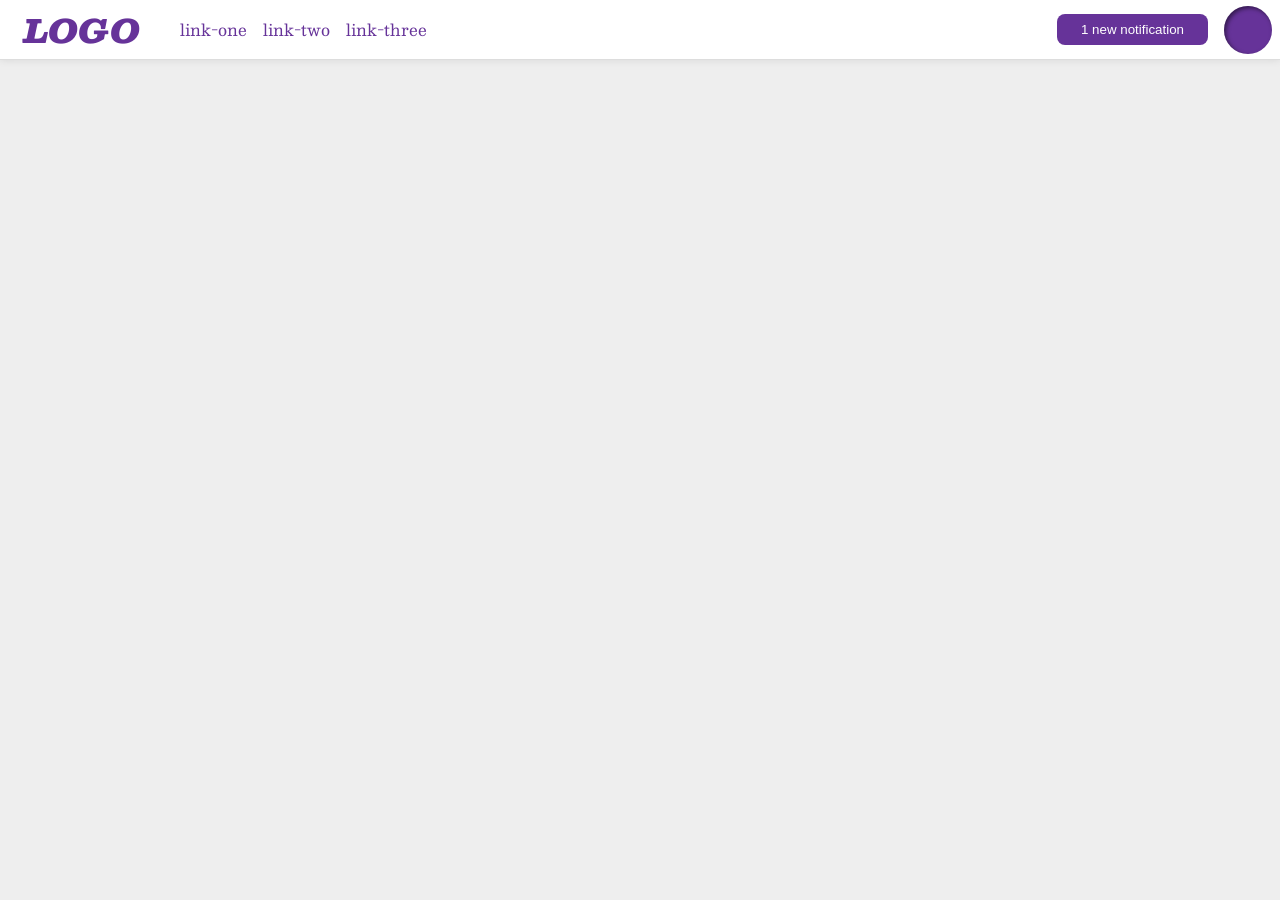
<file: foundations/flex/03-flex-header-2/index.html>
<!DOCTYPE html>
<html lang="en">
  <head>
    <meta charset="UTF-8">
    <meta http-equiv="X-UA-Compatible" content="IE=edge">
    <meta name="viewport" content="width=device-width, initial-scale=1.0">
    <title>Flex Header 2</title>
    <link rel="stylesheet" href="style.css">
  </head>
  <body>
    <div class="header">
      <div class="left-side">
        <div class="logo">
          LOGO
        </div>
        <ul class="links">
          <li><a href="https://google.com">link-one</a></li>
          <li><a href="https://google.com">link-two</a></li>
          <li><a href="https://google.com">link-three</a></li>
        </ul>
      </div>
      <div class="right-side">
        <button class="notifications">
          1 new notification
        </button>
        <div class="profile-image"></div>
      </div>
    </div>
  </body>
</html>
</file>
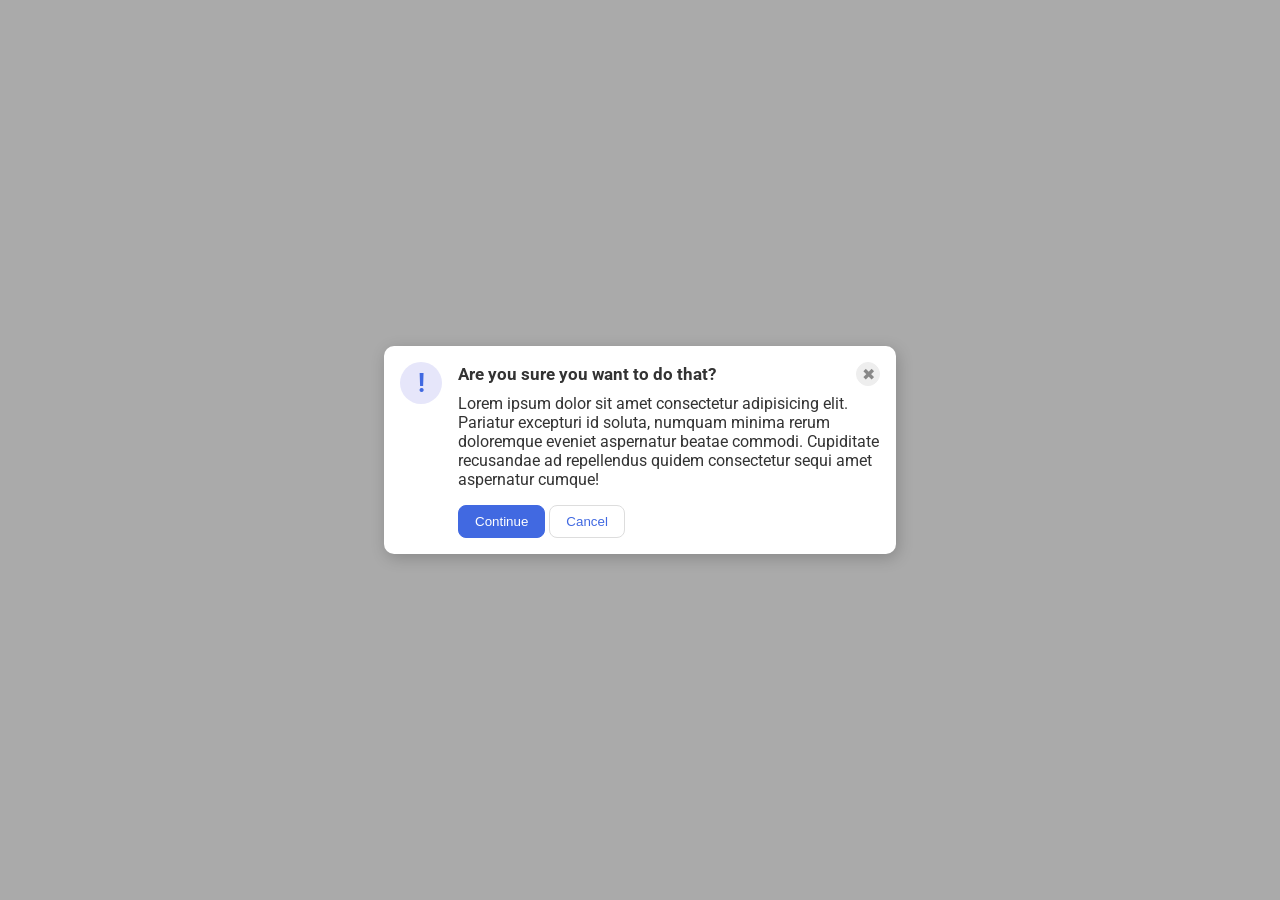
<file: foundations/flex/05-flex-modal/index.html>
<!DOCTYPE html>
<html lang="en">
  <head>
    <meta charset="UTF-8">
    <meta http-equiv="X-UA-Compatible" content="IE=edge">
    <meta name="viewport" content="width=device-width, initial-scale=1.0">
    <link rel="stylesheet" href="style.css">
    <title>Modal</title>
  </head>
  <body>
    <div class="modal">
      <div class="icon">!</div>
      <div class="container">
        <div class="header">Are you sure you want to do that?
          <button class="close-button">✖</button>
        </div>
        <div class="text">Lorem ipsum dolor sit amet consectetur adipisicing elit. Pariatur excepturi id soluta, numquam minima rerum doloremque eveniet aspernatur beatae commodi. Cupiditate recusandae ad repellendus quidem consectetur sequi amet aspernatur cumque!</div>
        <button class="continue">Continue</button>
        <button class="cancel">Cancel</button>
      </div>
    </div>
  </body>
</html>
</file>
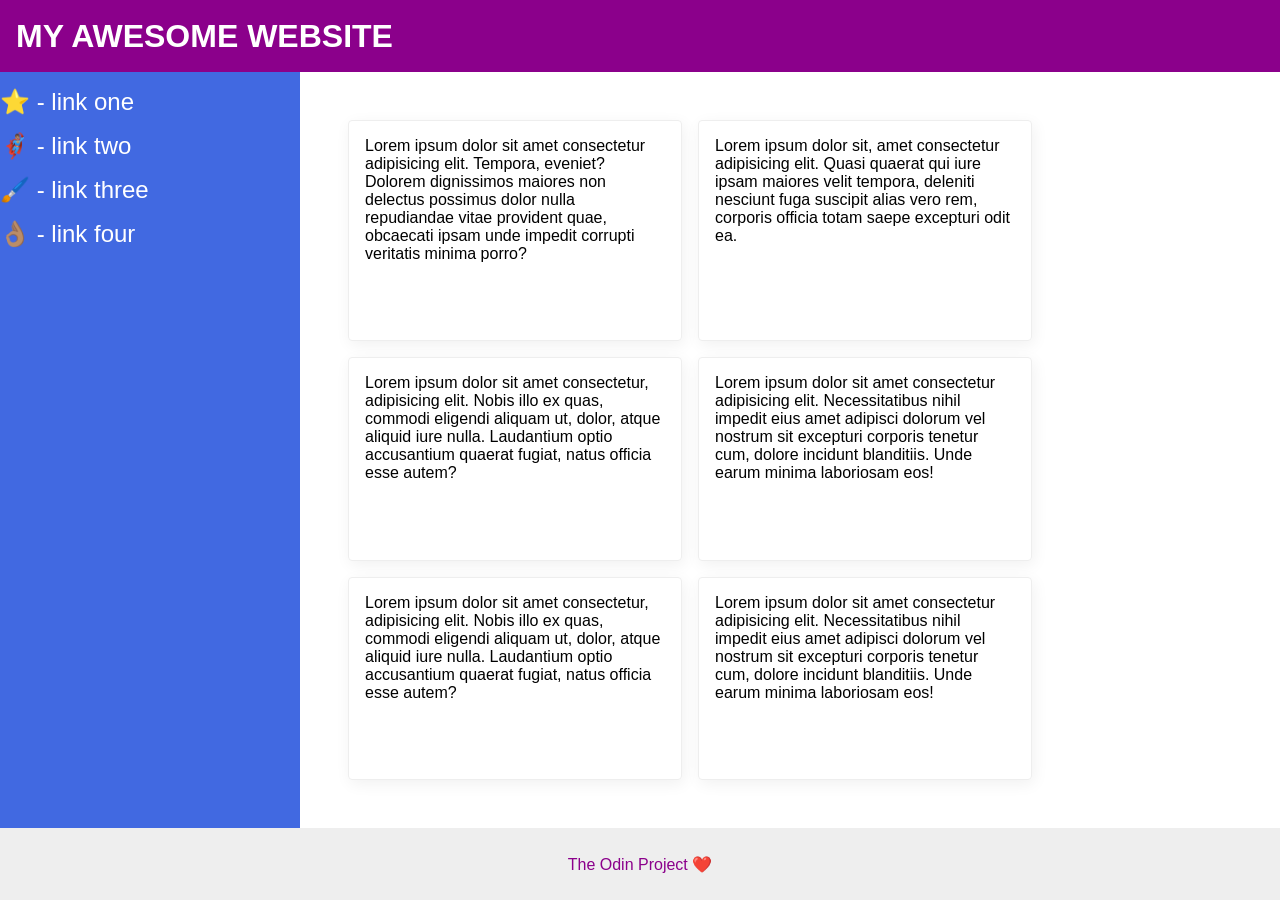
<file: foundations/flex/07-flex-layout-2/index.html>
<!DOCTYPE html>
<html lang="en">
  <head>
    <meta charset="UTF-8">
    <meta http-equiv="X-UA-Compatible" content="IE=edge">
    <meta name="viewport" content="width=device-width, initial-scale=1.0">
    <title>The Holy Grail</title>
    <link rel="stylesheet" href="style.css">
  </head>
  <body>
    <div class="header">
      MY AWESOME WEBSITE
    </div>
    
    <div class="para">
      <div class="sidebar">
        <ul>
          <li class="first-row"><a href="#">⭐ - link one</a></li>
          <li><a href="#">🦸🏽‍♂️ - link two</a></li>
          <li><a href="#">🖌️ - link three</a></li>
          <li><a href="#">👌🏽 - link four</a></li>
        </ul>
      </div>
      <div class="all-cards">
        <div class="card">Lorem ipsum dolor sit amet consectetur adipisicing elit. Tempora, eveniet? Dolorem dignissimos maiores non delectus possimus dolor nulla repudiandae vitae provident quae, obcaecati ipsam unde impedit corrupti veritatis minima porro?</div>
        <div class="card">Lorem ipsum dolor sit, amet consectetur adipisicing elit. Quasi quaerat qui iure ipsam maiores velit tempora, deleniti nesciunt fuga suscipit alias vero rem, corporis officia totam saepe excepturi odit ea.</div>
        <div class="card">Lorem ipsum dolor sit amet consectetur, adipisicing elit. Nobis illo ex quas, commodi eligendi aliquam ut, dolor, atque aliquid iure nulla. Laudantium optio accusantium quaerat fugiat, natus officia esse autem?</div>
        <div class="card">Lorem ipsum dolor sit amet consectetur adipisicing elit. Necessitatibus nihil impedit eius amet adipisci dolorum vel nostrum sit excepturi corporis tenetur cum, dolore incidunt blanditiis. Unde earum minima laboriosam eos!</div>
        <div class="card">Lorem ipsum dolor sit amet consectetur, adipisicing elit. Nobis illo ex quas, commodi eligendi aliquam ut, dolor, atque aliquid iure nulla. Laudantium optio accusantium quaerat fugiat, natus officia esse autem?</div>
        <div class="card">Lorem ipsum dolor sit amet consectetur adipisicing elit. Necessitatibus nihil impedit eius amet adipisci dolorum vel nostrum sit excepturi corporis tenetur cum, dolore incidunt blanditiis. Unde earum minima laboriosam eos!</div>
      </div>
    </div>
    
    <div class="footer">
      The Odin Project ❤️
    </div>
  </body>
</html>
</file>
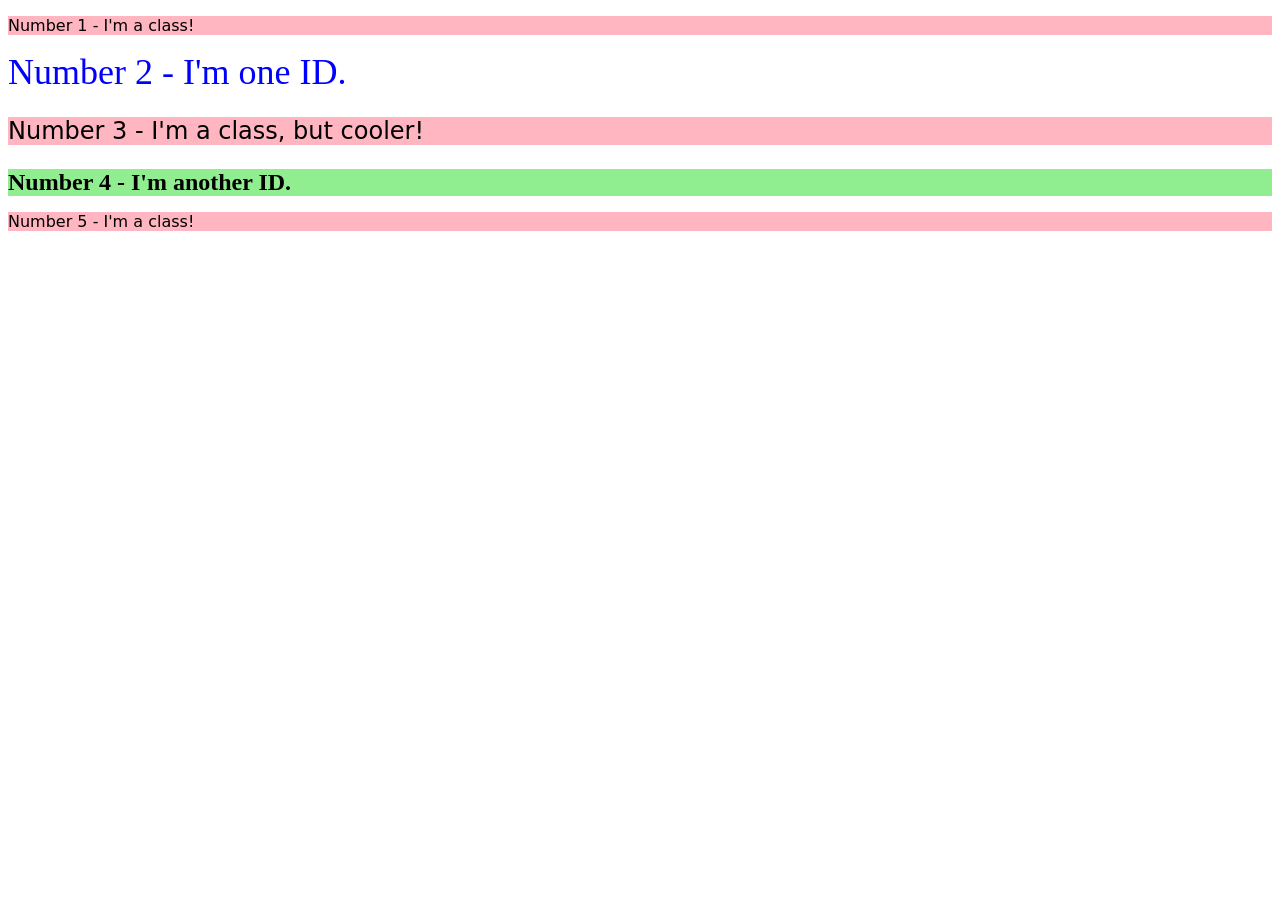
<file: foundations/intro-to-css/02-class-id-selectors/index.html>
<!DOCTYPE html>
<html lang="en">
  <head>
    <meta charset="UTF-8">
    <meta http-equiv="X-UA-Compatible" content="IE=edge">
    <meta name="viewport" content="width=device-width, initial-scale=1.0">
    <title>Class and ID Selectors</title>
    <link rel="stylesheet" href="style.css">
  </head>
  <body>
    <p class="cool-class">Number 1 - I'm a class!</p>
    <div id="my-id">Number 2 - I'm one ID.</div>
    <p class="cool-class cooler">Number 3 - I'm a class, but cooler!</p>
    <div id="another-id" class="cooler">Number 4 - I'm another ID.</div>
    <p class="cool-class">Number 5 - I'm a class!</p>
  </body>
</html>
</file>
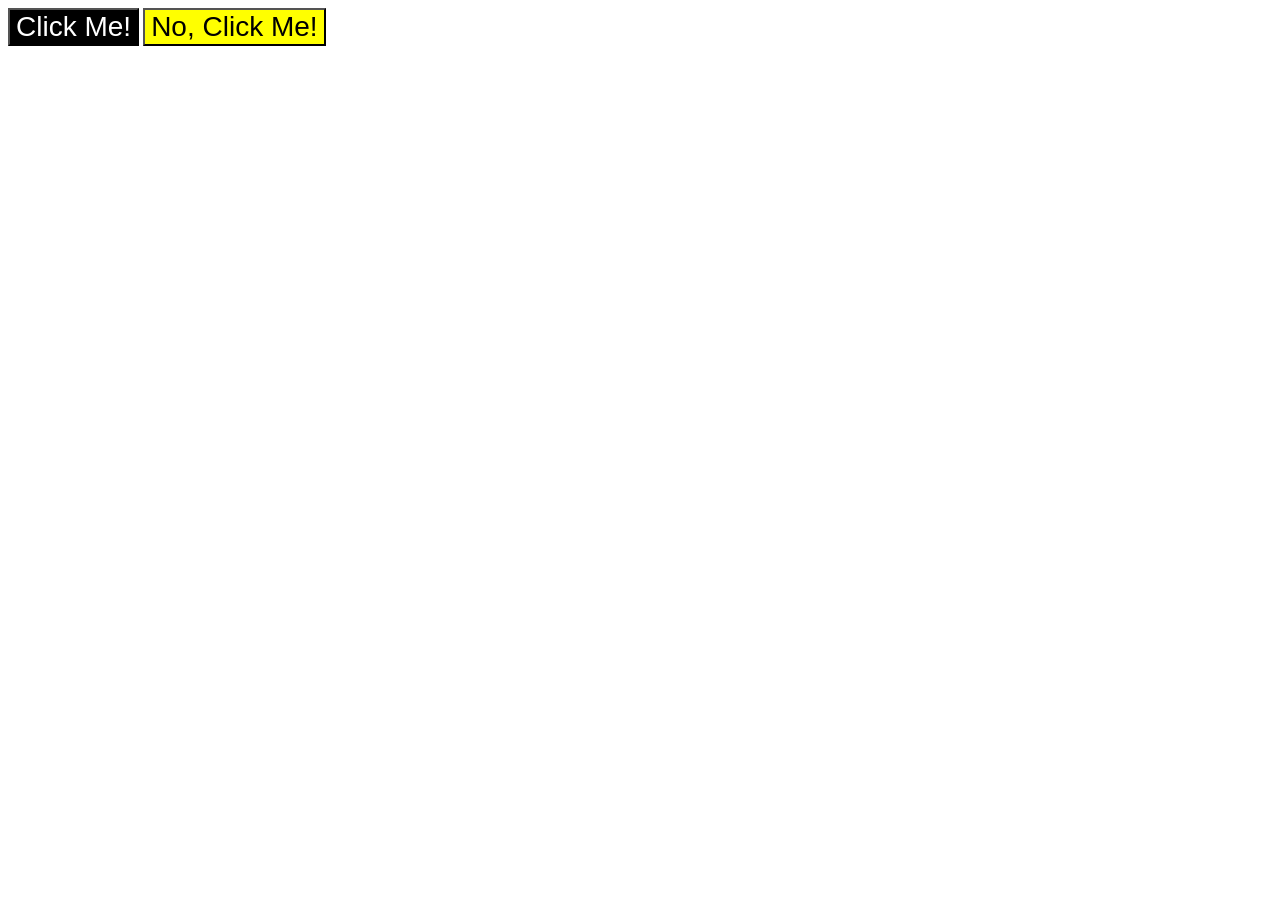
<file: foundations/intro-to-css/03-grouping-selectors/index.html>
<!DOCTYPE html>
<html lang="en">
  <head>
    <meta charset="UTF-8">
    <meta http-equiv="X-UA-Compatible" content="IE=edge">
    <meta name="viewport" content="width=device-width, initial-scale=1.0">
    <title>Grouping Selectors</title>
    <link rel="stylesheet" href="style.css">
  </head>
  <body>
    <button class="both" id="blackbox">Click Me!</button>
    <button class="both" id="whitebox">No, Click Me!</button>
  </body>
</html>
</file>
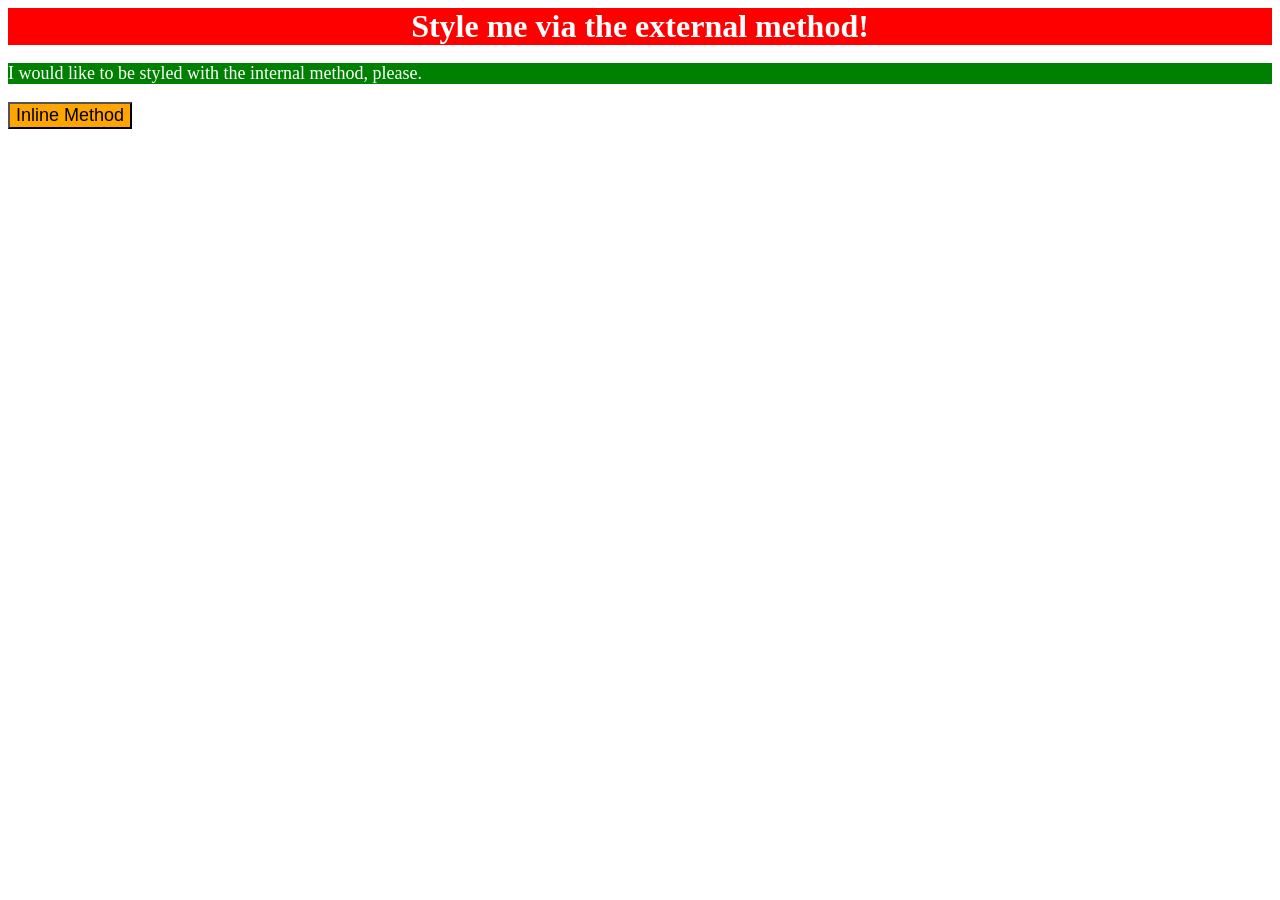
<file: foundations/intro-to-css/01-css-methods/index-external-css.html>
<!DOCTYPE html>
<html lang="en">
  <head>
    <meta charset="UTF-8">
    <meta http-equiv="X-UA-Compatible" content="IE=edge">
    <meta name="viewport" content="width=device-width, initial-scale=1.0">
    <!--This line links the external CSS file to this HTML document. The "href" attribute specifies the path to the CSS file.-->
    <link rel="stylesheet" href="style.css">
    <title>Methods for Adding CSS</title>
  </head>
  <body>
    <div>Style me via the external method!</div>
    <p>I would like to be styled with the internal method, please.</p>
    <button>Inline Method</button>
  </body>
</html>
</file>
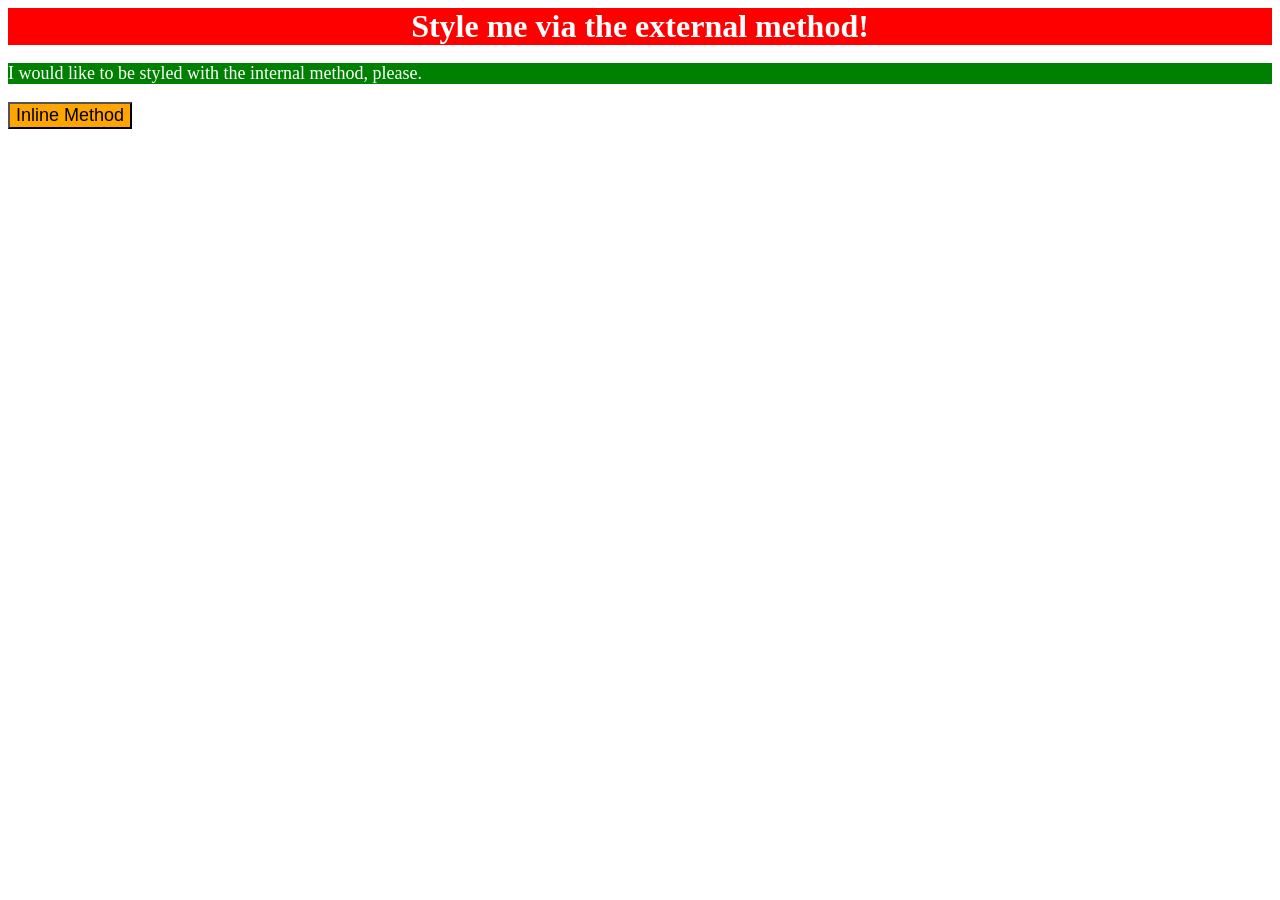
<file: foundations/intro-to-css/01-css-methods/index-inline-css.html>
<!DOCTYPE html>
<html lang="en">
  <head>
    <meta charset="UTF-8">
    <meta http-equiv="X-UA-Compatible" content="IE=edge">
    <meta name="viewport" content="width=device-width, initial-scale=1.0">
    <title>Methods for Adding CSS</title>
  </head>
  <body>
    <div style="background-color: red; color: white; font-size: 32px; text-align: center; font-weight: bold;">Style me via the external method!</div>
    <p style="background-color: green; color: white; font-size: 18px;">I would like to be styled with the internal method, please.</p>
    <button style="background-color: orange; font-size: 18px;">Inline Method</button>
  </body>
</html>
</file>
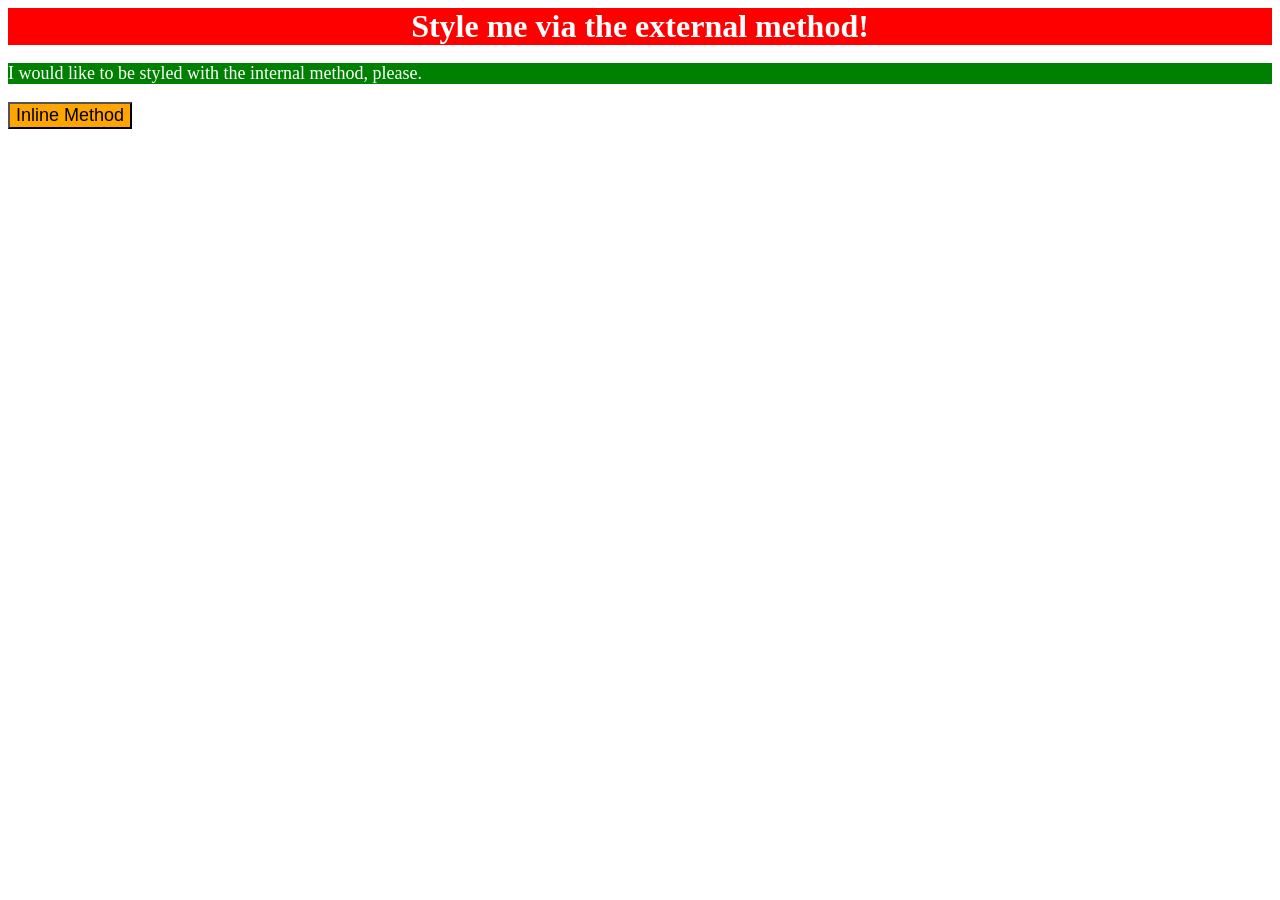
<file: foundations/intro-to-css/01-css-methods/index-internal-css.html>
<!DOCTYPE html>
<html lang="en">
  <head>
    <meta charset="UTF-8">
    <meta http-equiv="X-UA-Compatible" content="IE=edge">
    <meta name="viewport" content="width=device-width, initial-scale=1.0">
    <title>Methods for Adding CSS</title>
    <style>
      /* Style for div */
      div {
        background-color: red;      /* red background */
        color: white;               /* white text */
        font-size: 32px;            /* large text */
        text-align: center;         /* center aligned */
        font-weight: bold;          /* bold text */
      }

      /* Style for paragraph */
      p {
        background-color: green;    /* green background */
        color: white;               /* white text */
        font-size: 18px;            /* medium text */
      }

      /* Style for button */
      button {
        background-color: orange;   /* orange background */
        font-size: 18px;            /* medium text */
      }

    </style>
  </head>
  <body>
    <div>Style me via the external method!</div>
    <p>I would like to be styled with the internal method, please.</p>
    <button>Inline Method</button>
  </body>
</html>
</file>
<file: foundations/flex/03-flex-header-2/style.css>
/* this is some magical font-importing.  
you'll learn about it later. */
@import url('https://fonts.googleapis.com/css2?family=Besley:ital,wght@0,400;1,900&display=swap');

body {
  margin: 0;
  background: #eee;
  font-family: Besley, serif;
}

.header {
  background: white;
  border-bottom: 1px solid #ddd;
  box-shadow: 0 0 8px rgba(0,0,0,.1);
}

.profile-image {
  background: rebeccapurple;
  box-shadow: inset 2px 2px 4px rgba(0,0,0,.5);
  border-radius: 50%;
  width: 48px;
  height: 48px;
}

.logo {
  color: rebeccapurple;
  font-size: 32px;
  font-weight: 900;
  font-style: italic;
}

button {
  border: none;
  border-radius: 8px;
  background: rebeccapurple;
  color: white;
  padding: 8px 24px;
}

a {
  /* this removes the line under our links */
  text-decoration: none;
  color: rebeccapurple;
}

ul {
  list-style-type: none;
}

.header {
  display: flex;
  justify-content: space-between;
  align-items: center;
  padding-left: 8px;
  padding-right: 8px;
}

.left-side {
  display: flex;
  justify-content: flex-start;
  margin-left: 16px;
  align-items: center;
  margin-right: 16px;
}

ul {
  display: flex;
  gap: 16px;
  flex-shrink: 0;
  align-items: center;
}

.right-side {
  display: flex;
  gap: 16px;
  flex-shrink: 0;
  align-items: center;
  margin-left: 16px;
}
</file>
<file: foundations/flex/05-flex-modal/style.css>
@import url('https://fonts.googleapis.com/css2?family=Roboto:wght@400;700&display=swap');

html, body {
  height: 100%;
}

body {
  font-family: Roboto, sans-serif;
  margin: 0;
  background: #aaa;
  color: #333;
  /* I'll give you this one for free lol */
  display: flex;
  align-items: center;
  justify-content: center;
}

.modal {
  background: white;
  width: 480px;
  border-radius: 10px;
  box-shadow: 2px 4px 16px rgba(0,0,0,.2);
}

.icon {
  color: royalblue;
  font-size: 26px;
  font-weight: 700;
  background: lavender;
  width: 42px;
  height: 42px;
  border-radius: 50%;
  display: flex;
  align-items: center;
  justify-content: center;
}

.close-button {
  background: #eee;
  border-radius: 50%;
  color: #888;
  font-weight: 400;
  font-size: 16px;
  height: 24px;
  width: 24px;
  display: flex;
  align-items: center;
  justify-content: center;
  border: 1px solid #eee;
  padding: 0;
}

button {
  cursor: pointer;
  padding: 8px 16px;
  border-radius: 8px;
}

button.continue {
  background: royalblue;
  border: 1px solid royalblue;
  color: white;
}

button.cancel {
  background: white;
  border: 1px solid #ddd;
  color: royalblue;
}

/* Solution */

.modal {
  padding: 16px;
  display: flex;
  gap: 16px;
}

.icon {
  flex-shrink: 0;
}

.header {
  display: flex;
  align-items: center;
  justify-content: space-between;
  font-weight: 700;
  font-size: 17px;
  margin-bottom: 8px;
}

.text {
  margin-bottom: 16px;
}
</file>
<file: foundations/flex/07-flex-layout-2/style.css>
body {
  font-family: -apple-system, BlinkMacSystemFont, 'Segoe UI', Roboto, Oxygen, Ubuntu, Cantarell, 'Open Sans', 'Helvetica Neue', sans-serif;
  margin: 0;
  min-height: 100vh;
}

.header {
  height: 72px;
  background: darkmagenta;
  color: white;
}

.footer {
  height: 72px;
  background: #eee;
  color: darkmagenta;
}

.sidebar {
  width: 300px;
  background: royalblue;
  box-sizing: border-box;
}

.card {
  border: 1px solid #eee;
  box-shadow: 2px 4px 16px rgba(0,0,0,.06);
  border-radius: 4px;
}

/* Solution */

body {
  display: flex;
  flex-direction: column;
}

.para {
  display: flex;
  flex-grow: 1;
  padding: 0%;
  margin: 0%;
  justify-content: space-between;
  flex-grow: 1;
}

.header {
  display: flex;
  align-items: center;
  font-size: 32px;
  font-weight: 900;
  padding-left: 16px;
}

.footer {
  display: flex;
  justify-content: center;
  align-items: center;
}

.sidebar {
  flex-shrink: 0;
  width: 300px;
  font-size: 24px;
  display: flex;
  flex-direction: column;
  align-items: flex-start;
  padding-top: 16px;
  padding-left: 0%;
}

.sidebar ul {
  list-style: none;
  padding: 0;
  margin: 0%;
}

.sidebar a {
  text-decoration: none;
  color: white;
}

.sidebar li {
  margin-top: 16px;
}

.sidebar .first-row {
  margin-top: 0%;
}

.all-cards {
  display: flex;
  flex-wrap: wrap;
  padding: 48px;
  gap: 16px;
}

.card {
  width: 300px;
  padding: 16px;
  font-weight: 450;
}
</file>
<file: foundations/intro-to-css/02-class-id-selectors/style.css>
/* Add CSS Styling */
.cool-class {        /* This is for all the odd numbered elements */
 background-color: lightpink;
 font-family: Verdana, "DejaVu Sans", sans-serif;
}

#my-id {
 color: blue;   
 font-size: 36px;
}

.cooler {
 font-size: 24px;  
}

#another-id {
 background-color: lightgreen;   
 font-weight: bold;
}
</file>
<file: foundations/intro-to-css/03-grouping-selectors/style.css>
/* style.css */


/* Add common styles for both buttons */

.both {                        
    font-size: 28px;
    font-family: "Helvetica", "Times New Roman", sans-serif;
}

/* Add specific styles for the blackbox button */

#blackbox {
    background-color: black;
    color: white;
}

/* Add specific styles for the whitebox button */

#whitebox {
    background-color: yellow;
    color: black;
}
</file>
<file: foundations/intro-to-css/01-css-methods/style.css>
/* style.css */

/* Style for div */
div {
  background-color: red;      /* red background */
  color: white;               /* white text */
  font-size: 32px;            /* large text */
  text-align: center;         /* center aligned */
  font-weight: bold;          /* bold text */
}

/* Style for paragraph */
p {
  background-color: green;    /* green background */
  color: white;               /* white text */
  font-size: 18px;            /* medium text */
}

/* Style for button */
button {
  background-color: orange;   /* orange background */
  font-size: 18px;            /* medium text */
}
</file>
